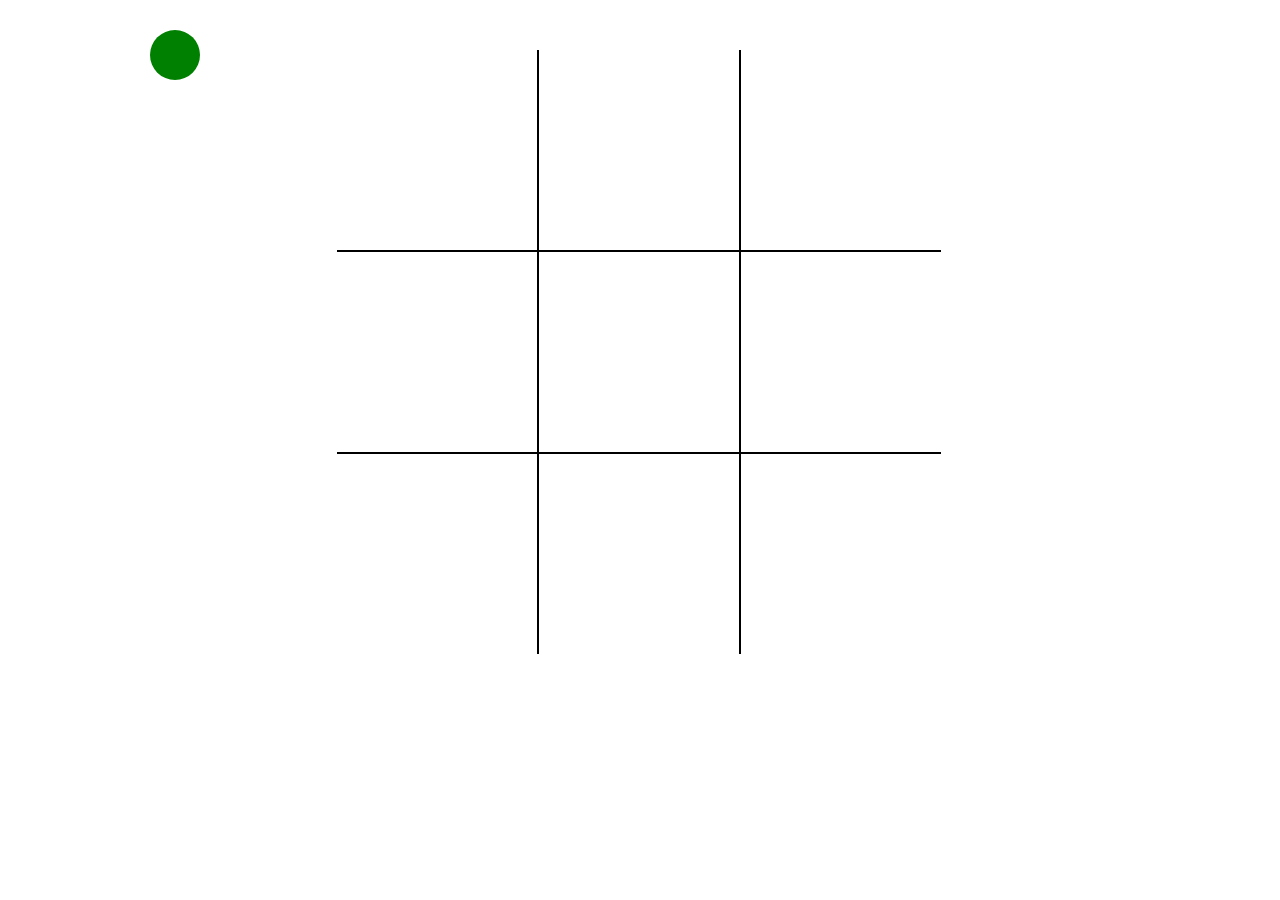
<file: index.html>
<!doctype html>
<html lang="en">
<head>
	<meta charset="UTF-8">
	<title>jogodavelha.js</title>
	<link rel="stylesheet" href="style.css">
</head>
<body>
	<div class="box slideInRight">
		<a href="#"><div class="square b-right b-bottom 00"><span class="teste"></span></div></a>
		<a href="#"><div class="square b-right b-bottom 01"></div></a>
		<a href="#"><div class="square b-bottom 02"></div></a>

		<a href="#"><div class="square b-right b-bottom 10"></div></a>
		<a href="#"><div class="square b-right b-bottom 11"></div></a>
		<a href="#"><div class="square b-bottom 12"></div></a>

		<a href="#"><div class="square b-right 20"></div></a>
		<a href="#"><div class="square b-right 21"></div></a>
		<a href="#"><div class="square 22"></div></a>
	</div>

	<div class="time bounceInDown"></div>

	<script src="https://code.jquery.com/jquery-1.10.2.min.js"></script>
	<script src="ojogodavelha.js"></script>
</body>
</html>
</file>
<file: style.css>
@import url(http://fonts.googleapis.com/css?family=Frijole);

* {
	margin:0;
	padding: 0;
}

a, 
a:hover,
a:focus, 
a:active {
	text-decoration: none;
	color:#000;

}

body {
	font-family: 'Frijole', cursive;
}

/*=============================
		BOX
===============================*/
.box {
	margin: 0 auto;
	padding:50px 0px 100px 0px;
	width: 606px;
}

/*===================================
		SQUARE
=====================================*/
.square {
	width: 200px;
	height: 200px;
	float:left;
	line-height: 200px;
	text-align: center;
	font-size: 100px;
}

.green {
	color: #00af00;
}


/*==================================
		MARGINS
====================================*/
.b-right {
	border-right: 2px solid #000;
}

.b-bottom {
	border-bottom: 2px solid #000;
}



/*=====================================
		ANIMATIONS
========================================*/

@keyframes notempty
{
0% {background: red;}
100% {background: white;}
}

@-webkit-keyframes notempty 
{
0% {background: red;}
100% {background:white;}
}

.notempty {
	animation: notempty 0.7s linear;
	-webkit-animation:notempty 0.7s linear;
}



@-webkit-keyframes bounceInDown {
  0% {
    opacity: 0;
    -webkit-transform: translateY(-2000px);
    transform: translateY(-2000px);
  }

  60% {
    opacity: 1;
    -webkit-transform: translateY(30px);
    transform: translateY(30px);
  }

  80% {
    -webkit-transform: translateY(-10px);
    transform: translateY(-10px);
  }

  100% {
    -webkit-transform: translateY(0);
    transform: translateY(0);
  }
}

@keyframes bounceInDown {
  0% {
    opacity: 0;
    -webkit-transform: translateY(-2000px);
    -ms-transform: translateY(-2000px);
    transform: translateY(-2000px);
  }

  60% {
    opacity: 1;
    -webkit-transform: translateY(30px);
    -ms-transform: translateY(30px);
    transform: translateY(30px);
  }

  80% {
    -webkit-transform: translateY(-10px);
    -ms-transform: translateY(-10px);
    transform: translateY(-10px);
  }

  100% {
    -webkit-transform: translateY(0);
    -ms-transform: translateY(0);
    transform: translateY(0);
  }
}

.bounceInDown {
  -webkit-animation: bounceInDown 1s;
  animation: bounceInDown 1s;
}


@-webkit-keyframes slideInRight {
  0% {
    opacity: 0;
    -webkit-transform: translateX(2000px);
    transform: translateX(2000px);
  }

  100% {
    -webkit-transform: translateX(0);
    transform: translateX(0);
  }
}

@keyframes slideInRight {
  0% {
    opacity: 0;
    -webkit-transform: translateX(2000px);
    -ms-transform: translateX(2000px);
    transform: translateX(2000px);
  }

  100% {
    -webkit-transform: translateX(0);
    -ms-transform: translateX(0);
    transform: translateX(0);
  }
}

.slideInRight {
  -webkit-animation: slideInRight 1s;
  animation: slideInRight 1s;
}





/*==================================
	TIME
====================================*/

.time {
	font-size: 30px;
	color:#000;
	margin-left: 150px;
	margin-top: 30px;
	top:0;
	z-index: 1;
	position: absolute;
	width: 50px;
	height: 50px;
	border-radius:50%;
	background-color: green;
	color:#fff;
	line-height: 50px;
	text-align: center;
}
</file>
